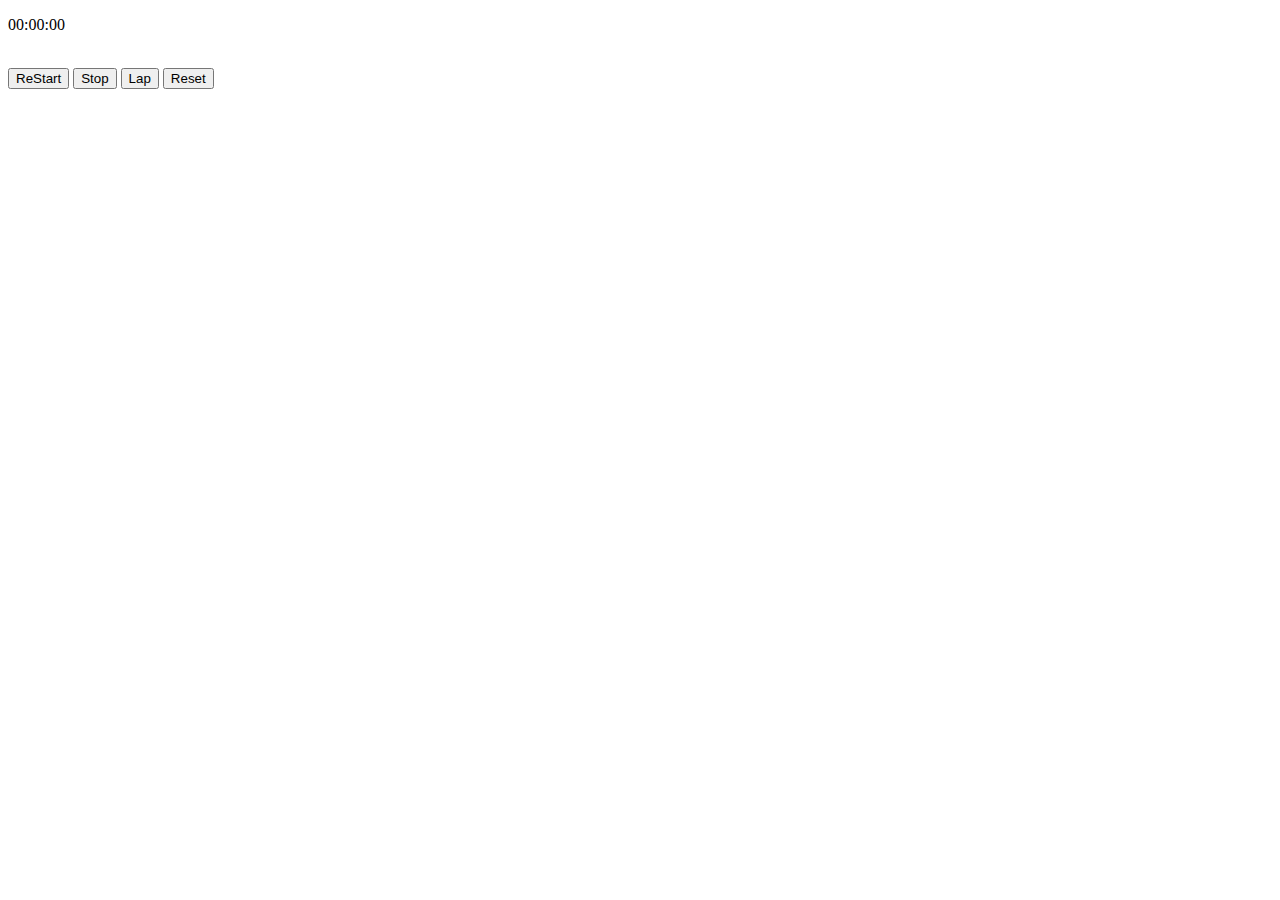
<file: Task1/Index.html>
<!DOCTYPE html>
<html lang="en">
<head>
    <meta charset="UTF-8">
    <meta name="viewport" content="width=device-width, initial-scale=1.0">
    <title>Countdown Timer</title>
    <link rel="stylesheet" href="Style.css">
</head>
<body>
    <div class="container">
        <div class="wrapper">
            <p>
                <span class="mins">00</span>:<span class="seconds">00</span>:<span class="tens">00</span>
            </p> <br>
            <button class="btn-start">ReStart</button>
            <button class="btn-stop">Stop</button>
            <button class="btn-lap">Lap</button>
            <button class="btn-reset">Reset</button>
            <div class="lap-times-container">
                <!-- Lap times will be displayed here -->
            </div>
        </div>
    </div>
    <script src="Script.js"></script>
</body>
</html>
</file>
<file: Task1/Style.css>

</file>
